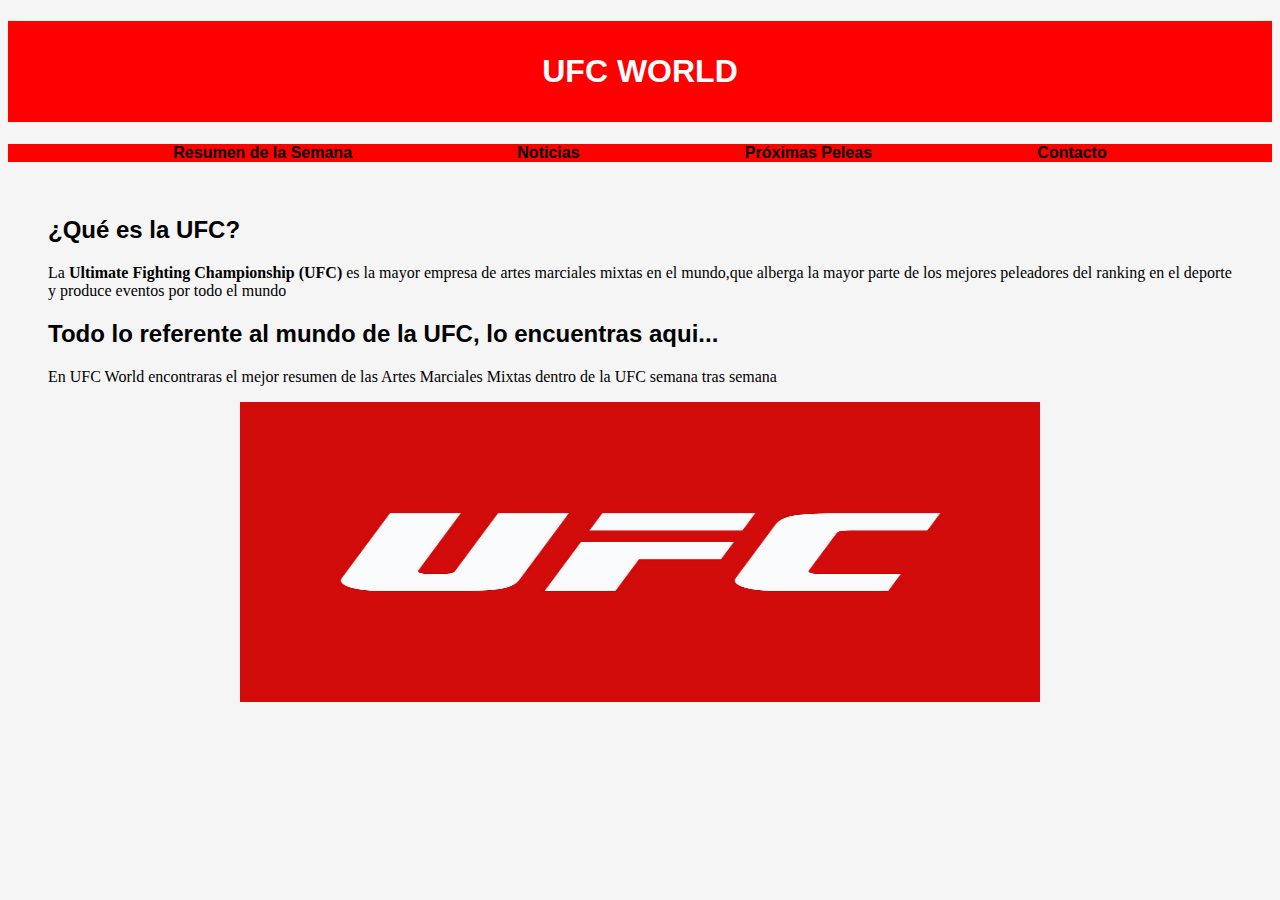
<file: Index.html>
<!DOCTYPE html>
<html lang="es">
<head>
    <meta charset="UTF-8">
    <meta http-equiv="X-UA-Compatible" content="IE=edge">
    <meta name="keywords" content="HTML">
    <meta name="author" content="IvanGS28-Ivan Garcia Salas">
    <meta name="description" content="Noticias Sobre el Mundo de la UFC">
    <meta name="viewport" content="width=device-width, initial-scale=1.0">
    <link rel="stylesheet" href="estilos.css">
    <title>UFC WORLD</title>
</head>
<main>
<body class= "ss", class="body-index">
    <header class="header-index">
        <h1 class="tema-principal">UFC WORLD</h1>
            <nav>
                <ul class="menu">
                    <li><a href="RS.html">Resumen de la Semana</a></li>
                    <li><a href="Noticias.html">Noticias</a></li>
                    <li><a href="PPS.html">Próximas Peleas</a></li>
                    <li><a href="Contacto.html">Contacto</a></li>
                </ul>
            </nav>
    </header>
    <br>
    <main class="main-index">
        <article>
            <div>
                <aside class="aside-index">
                    <blockquote cite="https://es.wikipedia.org/wiki/Ultimate_Fighting_Championship">
                        <h2 class="texto">¿Qué es la UFC?</h2>
                        <p class="parrafo">La <strong>Ultimate Fighting Championship (UFC)</strong> es la mayor empresa de artes marciales mixtas en el mundo,que alberga la mayor parte de los mejores peleadores del ranking en el deporte​ y produce eventos por todo el mundo</p>
                        <h2 class="texto">Todo lo referente al mundo de la UFC, lo encuentras aqui...</h2>
                        <p class="parrafo">En UFC World encontraras el mejor resumen de las Artes Marciales Mixtas dentro de la UFC semana tras semana</p>
                    </blockquote>
            </div>
        </article>
                </aside>
    </main>
    <img class="centrar" src="Recursos/UFC-LOGO.png" height="300" width="800">
</body>
</main>
</file>
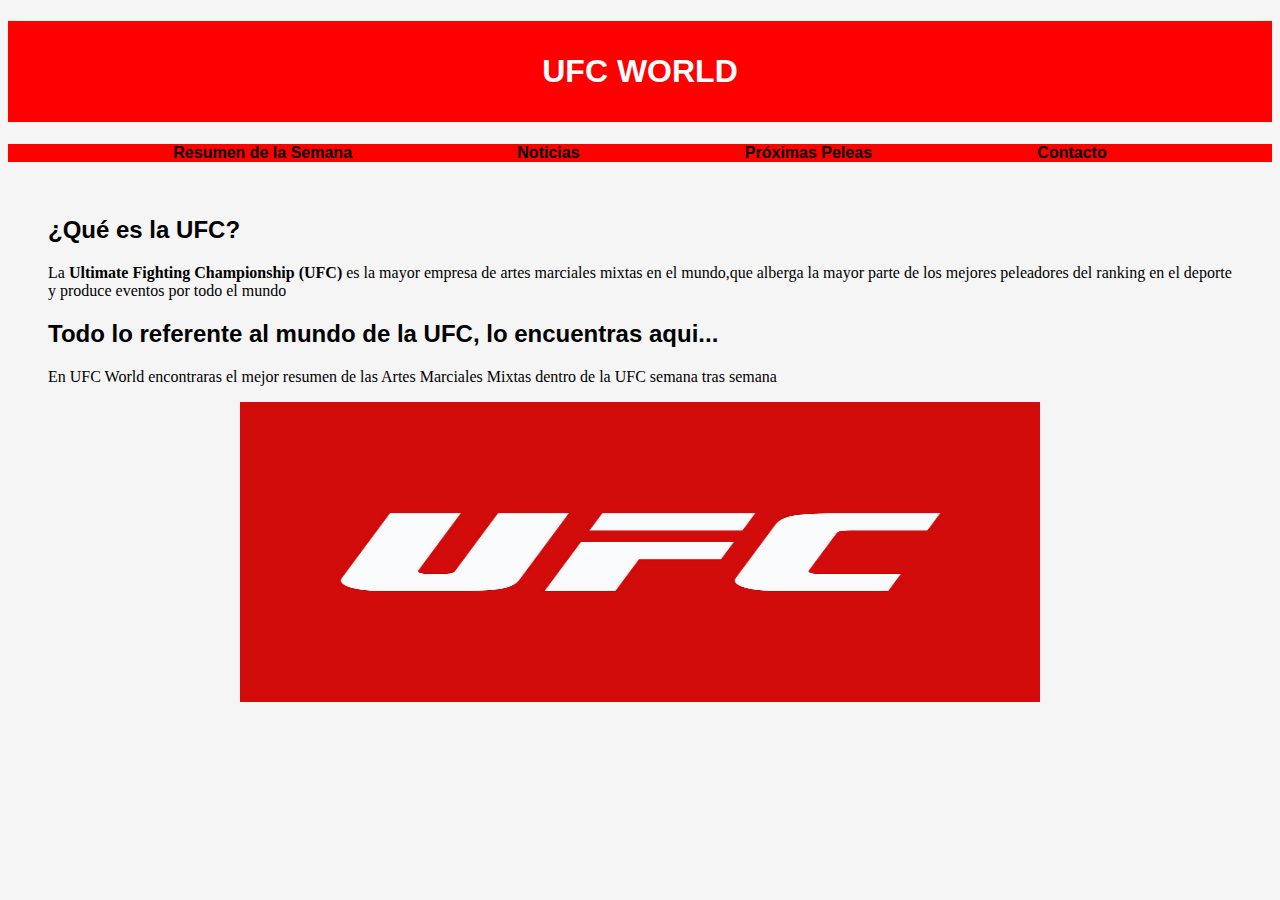
<file: index.html>
<!DOCTYPE html>
<html lang="es">
<head>
    <meta charset="UTF-8">
    <meta http-equiv="X-UA-Compatible" content="IE=edge">
    <meta name="keywords" content="HTML">
    <meta name="author" content="IvanGS28-Ivan Garcia Salas">
    <meta name="description" content="Noticias Sobre el Mundo de la UFC">
    <meta name="viewport" content="width=device-width, initial-scale=1.0">
    <link rel="stylesheet" href="estilos.css">
    <title>UFC WORLD</title>
</head>
<main>
<body class= "ss", class="body-index">
    <header class="header-index">
        <h1 class="tema-principal">UFC WORLD</h1>
            <nav>
                <ul class="menu">
                    <li><a href="RS.html">Resumen de la Semana</a></li>
                    <li><a href="Noticias.html">Noticias</a></li>
                    <li><a href="PPS.html">Próximas Peleas</a></li>
                    <li><a href="Contacto.html">Contacto</a></li>
                </ul>
            </nav>
    </header>
    <br>
    <main class="main-index">
        <article>
            <div>
                <aside class="aside-index">
                    <blockquote cite="https://es.wikipedia.org/wiki/Ultimate_Fighting_Championship">
                        <h2 class="texto">¿Qué es la UFC?</h2>
                        <p class="parrafo">La <strong>Ultimate Fighting Championship (UFC)</strong> es la mayor empresa de artes marciales mixtas en el mundo,que alberga la mayor parte de los mejores peleadores del ranking en el deporte​ y produce eventos por todo el mundo</p>
                        <h2 class="texto">Todo lo referente al mundo de la UFC, lo encuentras aqui...</h2>
                        <p class="parrafo">En UFC World encontraras el mejor resumen de las Artes Marciales Mixtas dentro de la UFC semana tras semana</p>
                    </blockquote>
            </div>
        </article>
                </aside>
    </main>
    <img class="centrar" src="Recursos/UFC-LOGO.png" height="300" width="800">
</body>
</main>
</file>
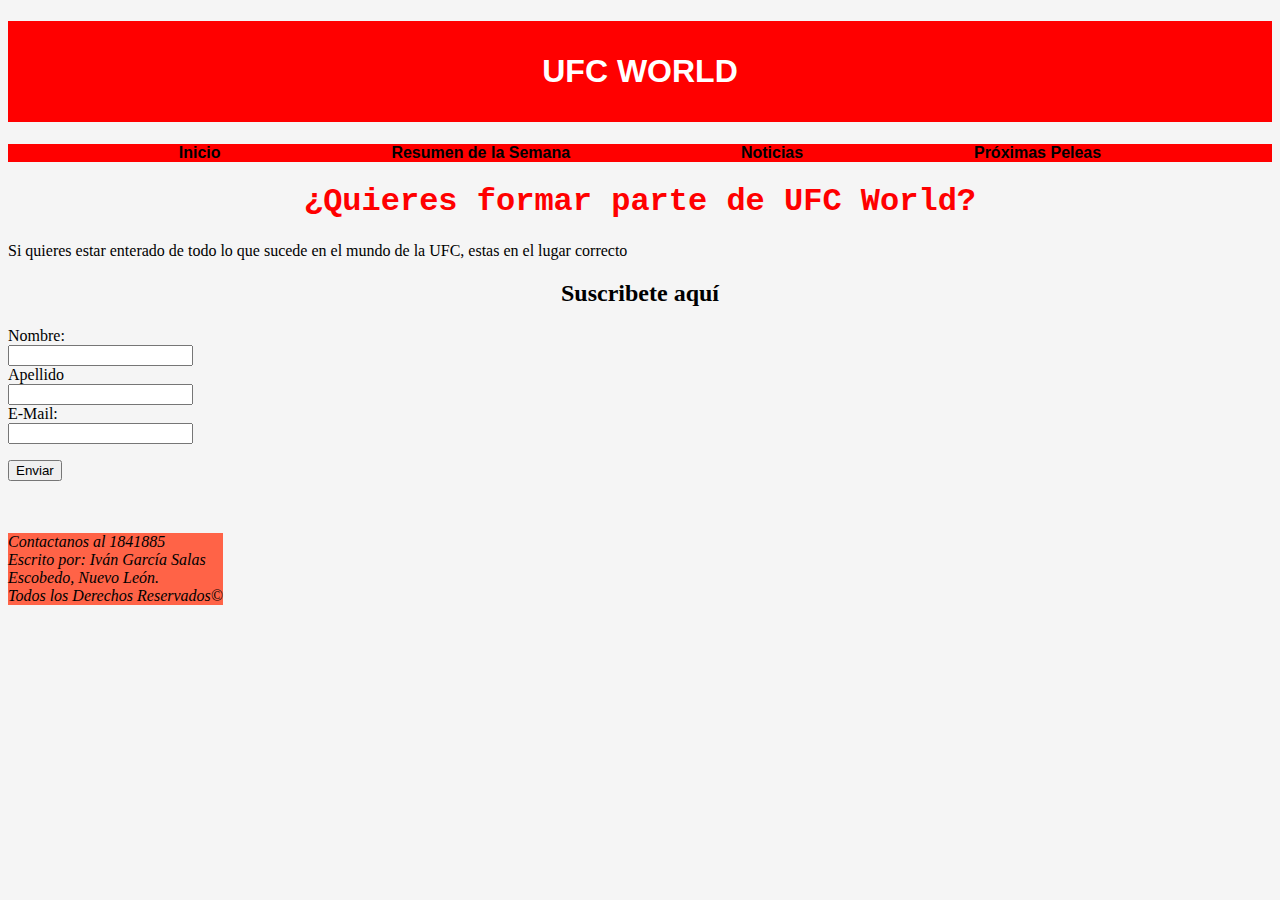
<file: Contacto.html>
<!DOCTYPE html>
<html lang="es">
<head>
    <meta charset="UTF-8">
    <meta name="description" content="Pagina sobre el servicio de iRacing.com">
    <meta name="viewport" content="width=device-width, initial-scale=1.0">
    <meta name="author" content="Iván Garcia Salas">
    <title>Contacto</title>
    <link rel="stylesheet" href="estilos.css">
</head>
<body class="ss", class="body-index">
    <header class="header-index">
        <h1 class="tema-principal">UFC WORLD</h1>
        <nav>
            <ul class="menu">
            <li><a href="index.html">Inicio</a></li>
            <li><a href="RS.html">Resumen de la Semana</a></li>
            <li><a href="Noticias.hmtl">Noticias</a></li>
            <li><a href="PPS.html">Próximas Peleas</a></li>
            </ul>
        </nav>
    </header>
    <main>
        <section>
            <h1 class="alinear">¿Quieres formar parte de UFC World?</h1>
            <p class="parrafo">Si quieres estar enterado de todo lo que sucede en el mundo de la UFC, estas en el lugar correcto</p>
            <h2 class="alinear"> Suscribete aquí</h2>
            <html lang="en"
    <div>
        <label for="Nombre">Nombre:</label><br>
        <input type="text"><br>
        <label for="">Apellido</label><br>
        <input type="text"><br>
        <label for="k">E-Mail:</label><br>
        <input type="email" id="k">
    </div>
    <p><button>Enviar</button></p>
    </main>
    <br>
    <br>
    <footer class="fondo">
        <address>
            Contactanos al 1841885 <br>
            Escrito por: Iván García Salas <br>
            Escobedo, Nuevo León. <br>
            Todos los Derechos Reservados&copy;
        </address>
    </footer>
</body>
</file>
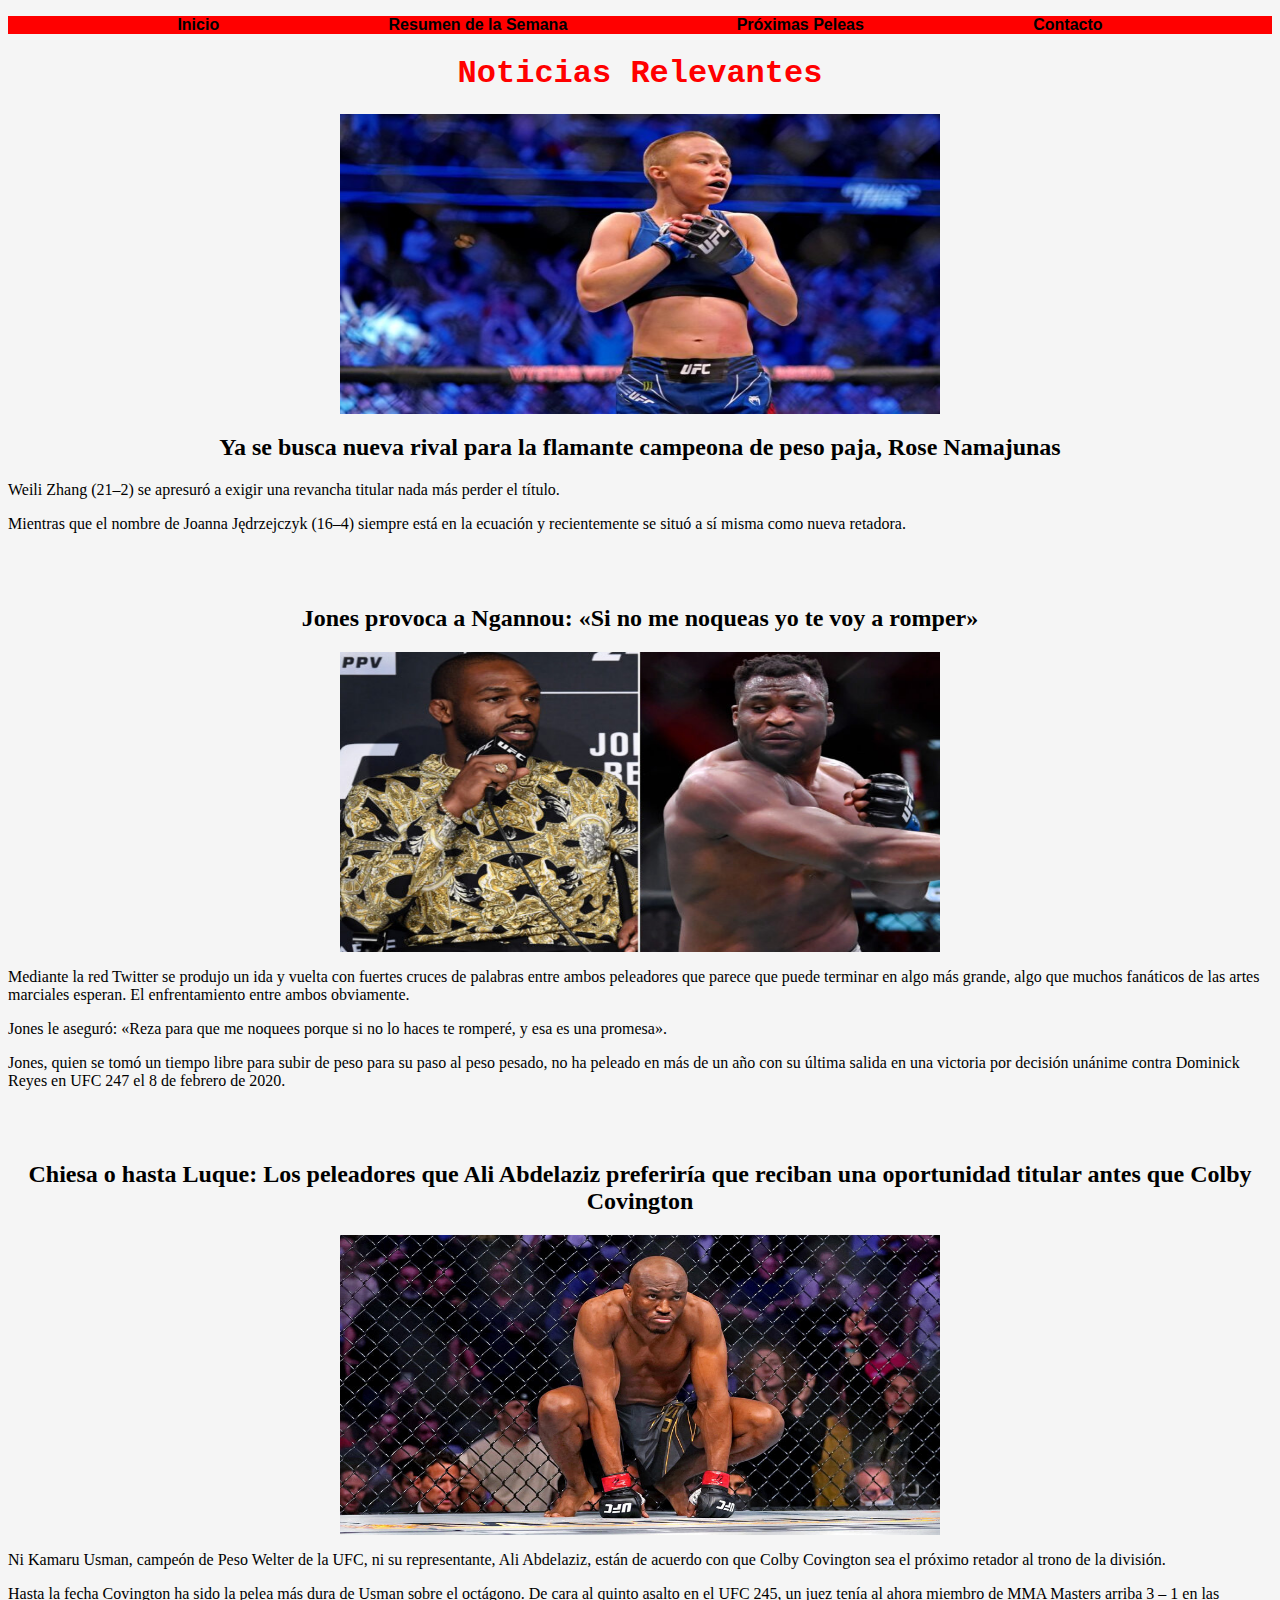
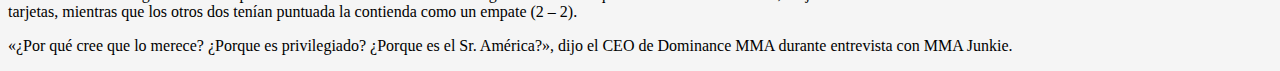
<file: Noticias.html>
<!DOCTYPE html>
<html lang="es">
<head>
    <meta charset="UTF-8">
    <meta http-equiv="X-UA-Compatible" content="IE=edge">
    <meta name="keywords" content="HTML">
    <meta name="author" content="IvanGS28-Ivan Garcia Salas">
    <meta name="description" content="Noticias Sobre el Mundo de la UFC">
    <meta name="viewport" content="width=device-width, initial-scale=1.0">
    <link rel="stylesheet" href="estilos.css">
    <title>Noticias</title>
</head>
<main>
<body class="ss", class="body-index">
    <header class="header-index">
        <nav>
            <ul class="menu">
            <li><a href="index.html">Inicio</a></li>
            <li><a href="RS.html">Resumen de la Semana</a></li>
            <li><a href="PPS.html">Próximas Peleas</a></li>
            <li><a href="Contacto.html">Contacto</a></li>
            </ul>
        </nav>
    </header>
            <h1>Noticias Relevantes</h1>
        <section>
            <figure>
                <img class= "centrar" src="Recursos/RN.jpg" width="600" height="300">
            </figure>
        </section>
        <h2 class="alinear">Ya se busca nueva rival para la flamante campeona de peso paja, Rose Namajunas</h2>
        <p class="parrafo"> Weili Zhang (21–2) se apresuró a exigir una revancha titular nada más perder el título.</p>
        <p class="parrafo">Mientras que el nombre de Joanna Jędrzejczyk (16–4) siempre está en la ecuación y recientemente se situó a sí misma como nueva retadora.</p>
        <br>
        <br>
        <h2 class="alinear">Jones provoca a Ngannou: «Si no me noqueas yo te voy a romper»</h2>
        <section>
            <figure>
                <img class= "centrar" src="Recursos/JJvsFN.jpg" width="600" height="300">
            </figure>
        </section>
        <p class="parrafo">Mediante la red Twitter se produjo un ida y vuelta con fuertes cruces de palabras entre ambos peleadores que parece que puede terminar en algo más grande, algo que muchos fanáticos de las artes marciales esperan. El enfrentamiento entre ambos obviamente.</p>
        <p class="parrafo">Jones le aseguró: «Reza para que me noquees porque si no lo haces te romperé, y esa es una promesa».</p>
        <p class="parrafo">Jones, quien se tomó un tiempo libre para subir de peso para su paso al peso pesado, no ha peleado en más de un año con su última salida en una victoria por decisión unánime contra Dominick Reyes en UFC 247 el 8 de febrero de 2020.</p>
        <br>
        <br>
        <h2 class="alinear">Chiesa o hasta Luque: Los peleadores que Ali Abdelaziz preferiría que reciban una oportunidad titular antes que Colby Covington</h2>
        <section>
            <figure>
                <img class= "centrar" src="Recursos/KU.jpg" width="600" height="300">
            </figure>
        </section>
        <p class="parrafo">Ni Kamaru Usman, campeón de Peso Welter de la UFC, ni su representante, Ali Abdelaziz, están de acuerdo con que Colby Covington sea el próximo retador al trono de la división.</p>
        <p class="parrafo">Hasta la fecha Covington ha sido la pelea más dura de Usman sobre el octágono. De cara al quinto asalto en el UFC 245, un juez tenía al ahora miembro de MMA Masters arriba 3 – 1 en las tarjetas, mientras que los otros dos tenían puntuada la contienda como un empate (2 – 2).</p>
        <p class="parrafo">«¿Por qué cree que lo merece? ¿Porque es privilegiado? ¿Porque es el Sr. América?», dijo el CEO de Dominance MMA durante entrevista con MMA Junkie.</p>
</body>
</main>
</file>
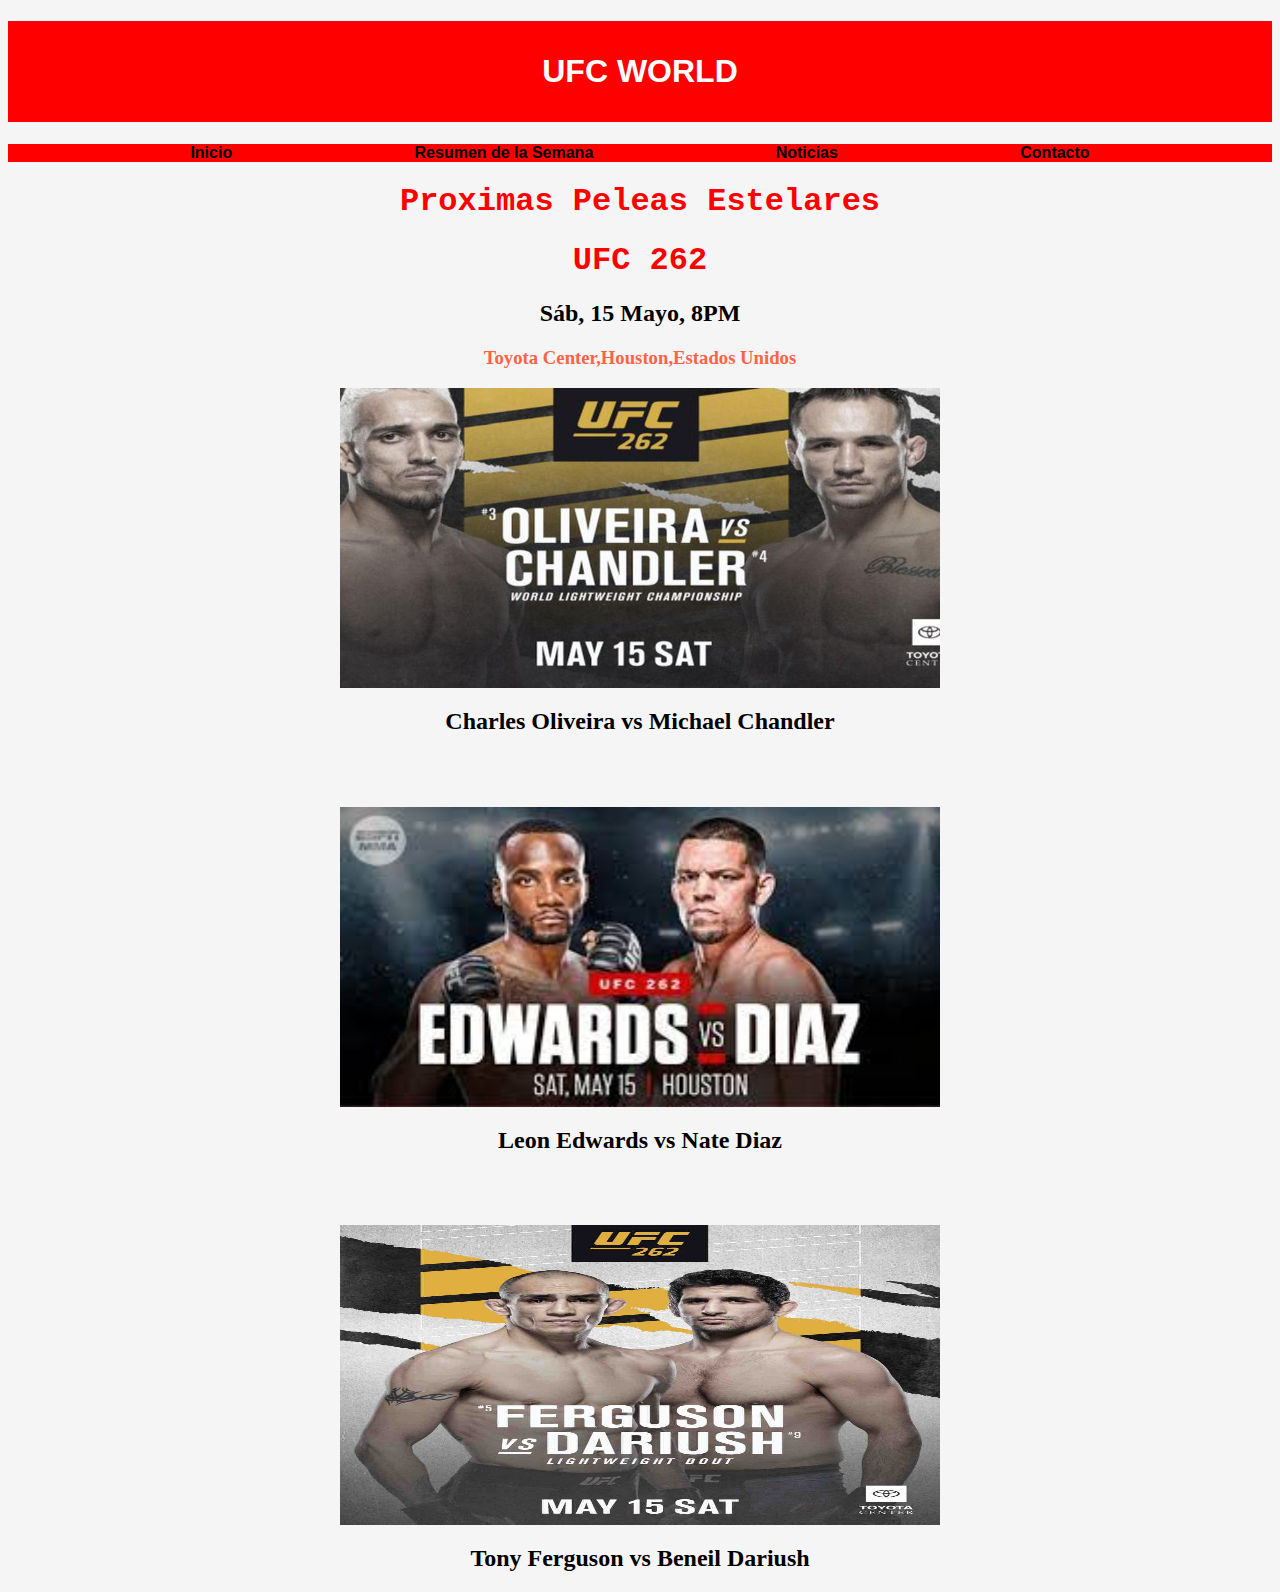
<file: PPS.html>
<!DOCTYPE html>
<html lang="es">
<head>
    <meta charset="UTF-8">
    <meta http-equiv="X-UA-Compatible" content="IE=edge">
    <meta name="keywords" content="HTML">
    <meta name="author" content="IvanGS28-Ivan Garcia Salas">
    <meta name="description" content="Noticias Sobre el Mundo de la UFC">
    <meta name="viewport" content="width=device-width, initial-scale=1.0">
    <link rel="stylesheet" href="estilos.css">
    <title>Proximas Peleas</title>
</head>
<main>
<body class="ss", class="body-index">
    <header class="header.index">
        <h1 class="tema-principal">UFC WORLD</h1>
        <nav>
            <ul class="menu">
            <li><a href="index.html">Inicio</a></li>
            <li><a href="RS.html">Resumen de la Semana</a></li>
            <li><a href="Noticias.html">Noticias</a></li>
            <li><a href="Contacto.html">Contacto</a></li>
            </ul>
        </nav>
    </header>
            <h1 class="alinear">Proximas Peleas Estelares</h1>
            <h1 class="alinear">UFC 262</h1>
            <h2 class="alinear">Sáb, 15 Mayo, 8PM</h2>
            <h3 class="alinear">Toyota Center,Houston,Estados Unidos</h3>
        <section>
            <figure>
                <img class= "centrar" src="Recursos/OvsCh.jpg" width="600" height="300">
            </figure>
        </section>
        <h2 class="alinear">Charles Oliveira vs Michael Chandler</h2>
        <br>
        <br>
        <section>
            <figure>
                <img class= "centrar" src="Recursos/EvsD.jpg" width="600" height="300">
            </figure>
        </section>
        <h2 class="alinear">Leon Edwards vs Nate Diaz</h2>
        <br>
        <br>
        <section>
            <figure>
                <img class= "centrar" src="Recursos/FvsD.jpg" width="600" height="300">
            </figure>
        </section>
        <h2 class="alinear">Tony Ferguson vs Beneil Dariush</h2>
</body>
</main>
</file>
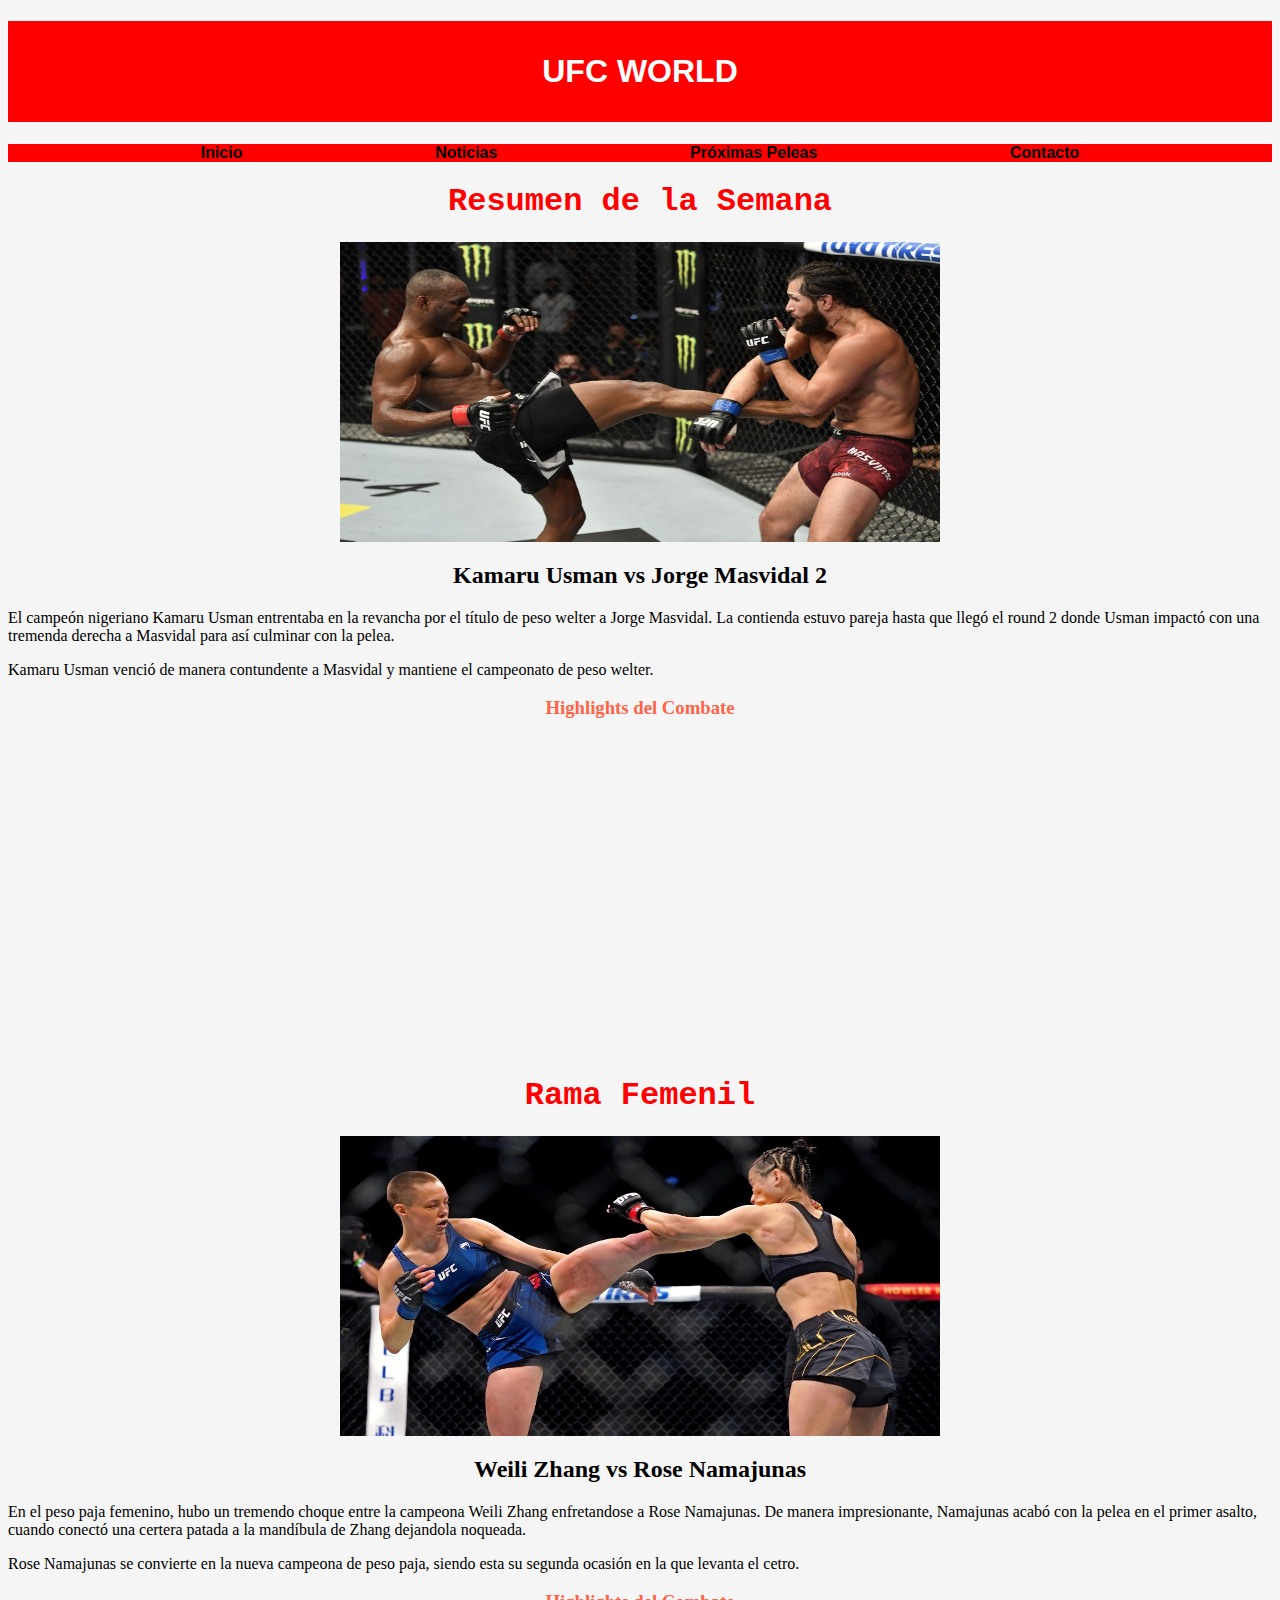
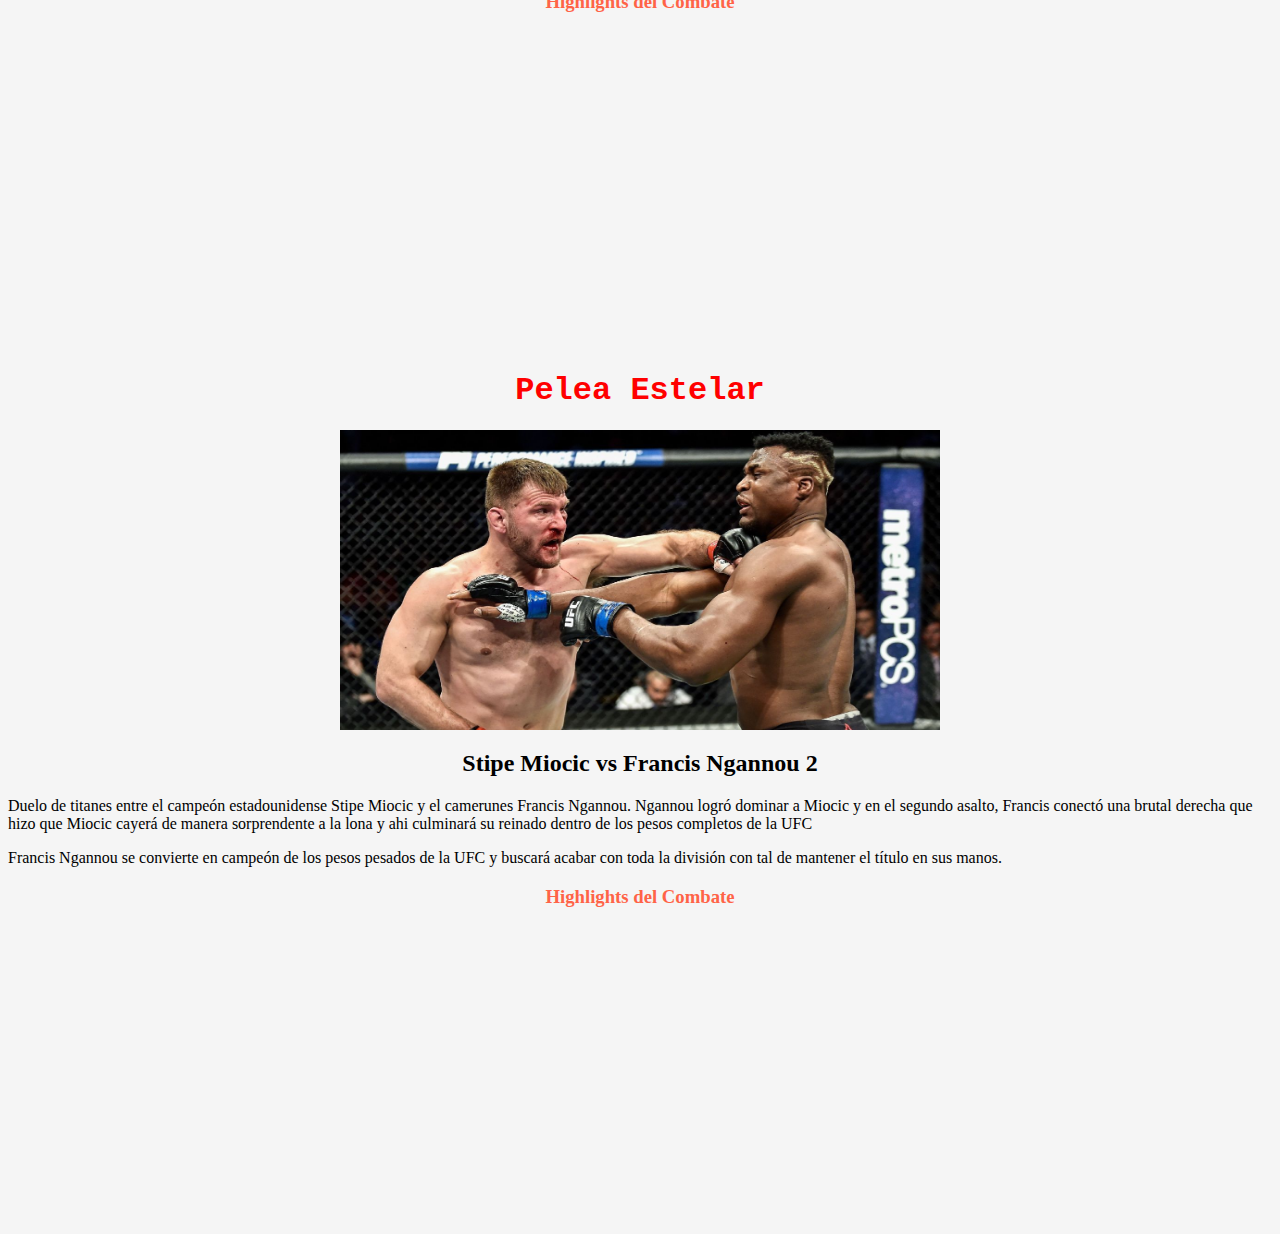
<file: RS.html>
<!DOCTYPE html>
<html lang="es">
<head>
    <meta charset="UTF-8">
    <meta http-equiv="X-UA-Compatible" content="IE=edge">
    <meta name="keywords" content="HTML">
    <meta name="author" content="IvanGS28-Ivan Garcia Salas">
    <meta name="description" content="Noticias Sobre el Mundo de la UFC">
    <meta name="viewport" content="width=device-width, initial-scale=1.0">
    <link rel="stylesheet" href="estilos.css">
    <title>Resumen de la Semana</title>
</head>
<main class="main-index">
<body class="ss", class="body-index">
    <header class="header-index">
        <h1 class="tema-principal">UFC WORLD</h1>
        <nav>
            <ul class="menu">
                <li><a href="index.html">Inicio</a></li>
                <li><a href="Noticias.html">Noticias</a></li>
                <li><a href="PPS.html">Próximas Peleas</a></li>
                <li><a href="Contacto.html">Contacto</a></li>
            </ul>
        </nav>
    </header>
            <h1 class="alinear">Resumen de la Semana</h1>
        <section>
            <figure>
                <img class= "centrar" src="Recursos/UvsM2.jpg"  width="600" height="300">
            </figure>
        </section>
        <h2 class="alinear">Kamaru Usman vs Jorge Masvidal 2</h2>
        <p class="parrafo">El campeón nigeriano Kamaru Usman entrentaba en la revancha por el título de peso welter a Jorge Masvidal. La contienda estuvo pareja hasta que llegó el round 2 donde Usman impactó con una tremenda derecha a Masvidal para así culminar con la pelea.</p>
        <p class="parrafo">Kamaru Usman venció de manera contundente a Masvidal y mantiene el campeonato de peso welter.</p>
        <h3 class="alinear">Highlights del Combate</h3>
        <iframe class="centrar" width="600" height="300" src="https://www.youtube.com/embed/lM2MiJSTMNQ" title="YouTube video player" frameborder="0" allow="accelerometer; autoplay; clipboard-write; encrypted-media; gyroscope; picture-in-picture" allowfullscreen></iframe>
<br>
        <h1 class="alinear">Rama Femenil</h1>
        <section>
            <figure>
                <img class= "centrar" src="Recursos/NvsZ.jpg" width="600" height="300">
            </figure>
        </section>
        <h2 class="alinear">Weili Zhang vs Rose Namajunas</h2>
        <p class="parrafo">En el peso paja femenino, hubo un tremendo choque entre la campeona Weili Zhang enfretandose a Rose Namajunas. De manera impresionante, Namajunas acabó con la pelea en el primer asalto, cuando conectó una certera patada a la mandíbula de Zhang dejandola noqueada.</p>
        <p class="parrafo">Rose Namajunas se convierte en la nueva campeona de peso paja, siendo esta su segunda ocasión en la que levanta el cetro.</p>
        <h3 class="alinear">Highlights del Combate</h3>
        <iframe class="centrar" width="600" height="300" src="https://www.youtube.com/embed/uX6Tbf3HPYI" title="YouTube video player" frameborder="0" allow="accelerometer; autoplay; clipboard-write; encrypted-media; gyroscope; picture-in-picture" allowfullscreen></iframe>
<br>
        <h1 class="alinear">Pelea Estelar</h1>
        <section>
            <figure>
                <img class= "centrar" src="Recursos/NvsM2.jpg" width="600" height="300">
            </figure>
        </section>
        <h2 class="alinear">Stipe Miocic vs Francis Ngannou 2</h2>
        <p class="parrafo">Duelo de titanes entre el campeón estadounidense Stipe Miocic y el camerunes Francis Ngannou. Ngannou logró dominar a Miocic y en el segundo asalto, Francis conectó una brutal derecha que hizo que Miocic cayerá de manera sorprendente a la lona y ahi culminará su reinado dentro de los pesos completos de la UFC</p>
        <p class="parrafo">Francis Ngannou se convierte en  campeón de los pesos pesados de la UFC y buscará acabar con toda la división con tal de mantener el título en sus manos.</p>
        <h3 class="alinear">Highlights del Combate</h3>
        <iframe class="centrar" width="600" height="300" src="https://www.youtube.com/embed/1qivkGj2uTM" title="YouTube video player" frameborder="0" allow="accelerometer; autoplay; clipboard-write; encrypted-media; gyroscope; picture-in-picture" allowfullscreen></iframe>
</body>
</main>
</file>
<file: estilos.css>
.ss{
    background-color:whitesmoke;
}
.tema-principal{
    font-family:'Segoe UI', Tahoma, Geneva, Verdana, sans-serif;
    color:white;
    text-align: center;
    background-color: red;
    padding: 1em;
}

.menu{
    font-family: 'Franklin Gothic Medium', 'Arial Narrow', Arial, sans-serif;
    text-align: center;
    display:flex;
    padding-left: 0%;
    list-style: none;
    background-color: red;
    flex-flow:nowrap;
    justify-content: space-evenly;
    align-items: center;
    height: 80%;
}

.menu a{
    color:black;
    font-weight: bold;
    text-decoration: none;
}

.body-index{
    display: grid;
    grid-template-columns:auto;
    gap: 1em;
    grid-template-areas: "header header"
                          "main aside";
}

.header-index{
    grid-area: header;
}
.main-index{
    grid-area: main;
}

.aside-index{
    grid-area: aside;
}

.fondo{
    background-color: tomato;
    display: inline-block;
}
.texto{
    font-family: 'Franklin Gothic Medium', 'Arial Narrow', Arial, sans-serif;
}

.parrafo{
    font-family:Georgia, 'Times New Roman', Times, serif
}

h1{
    text-align: center;
    font-family: 'Courier New', Courier, monospace;
    color: red;
}

h2{
    text-align: left;
    font-family: Georgia, 'Times New Roman', Times, serif;
}

h3{
    text-align: center;
    font-family: Georgia, 'Times New Roman', Times, serif;
    color: tomato;
}
.centrar{
    display: block;
    margin-left: auto;
    margin-right: auto;
    }

.alinear{
    text-align: center;
}
</file>
